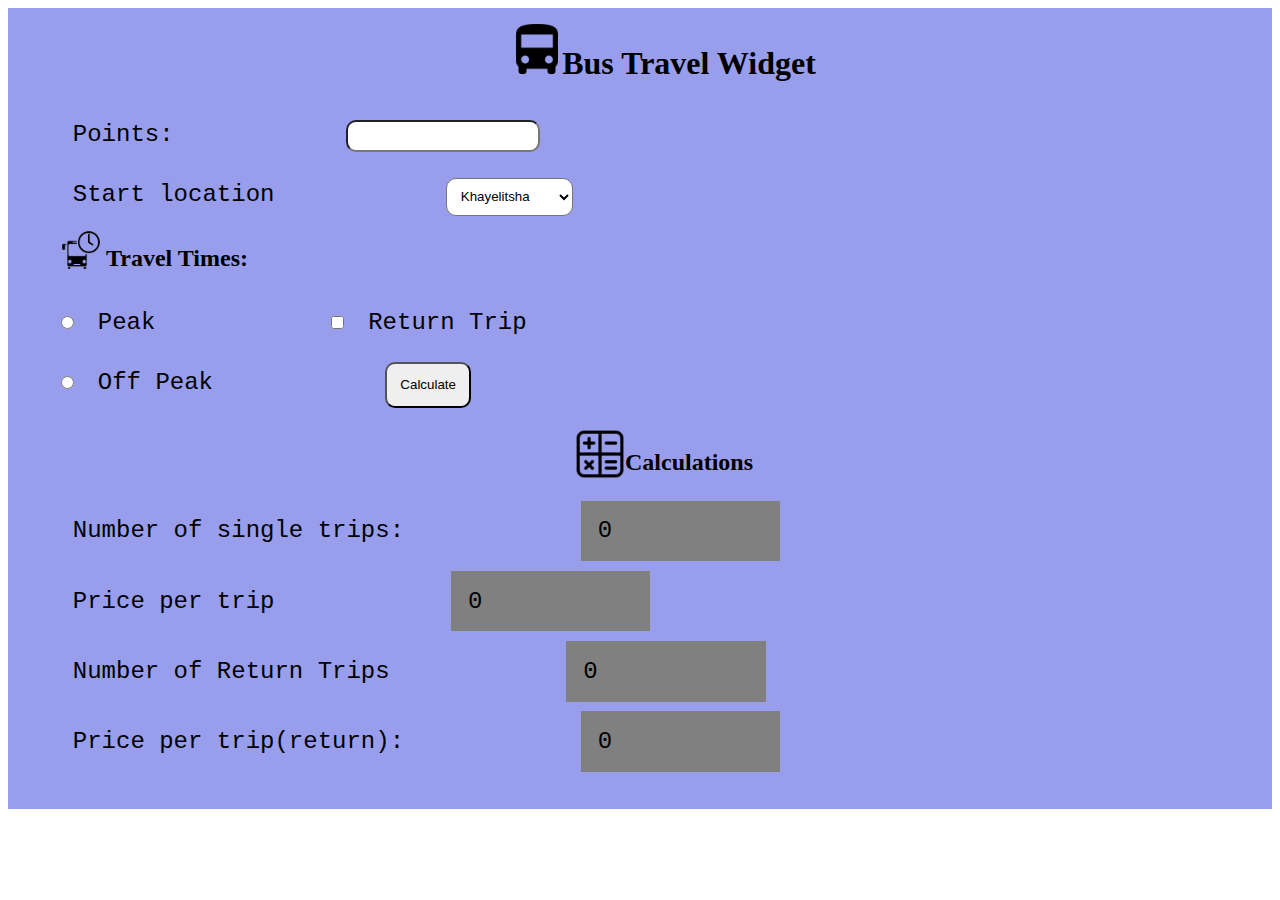
<file: index.html>
<!DOCTYPE html>
<html lang="en">
<head>
    <meta charset="UTF-8">
    <meta http-equiv="X-UA-Compatible" content="IE=edge">
    <meta name="viewport" content="width=device-width>, initial-scale=1.0">
    <link rel="stylesheet" href="style.css">
    <title>Document</title>
</head>
<body>
    <div class="container">
        <div class="top">
            <img src="bus (1).png" class="bus icons" alt="" width="50" height="50">
            <h1> Bus Travel Widget</h1>
        </div>
        <div class="text">
            <label>Points:</label>
            <input type="text" class="points"><br>
            <label >Start location</label>
                <select class="start">
                    <option value="Khayelitsha">Khayelitsha</option>
                    <option value="Dunoon">Dunoon</option>
                    <option value="Mitchells Plain">Mitchells Plain</option>
                </select>
        </div>
        <div class="options">
            <div class="icon">
                <img src="bus (2).png" alt="" width="50" height="50">
                <h2>Travel Times:</h2><br>
             </div>
            <input type="radio" name="radioBtn" value="peak">
            <label>Peak</label>
            <input type="checkbox" class="checkbox" value="peak">
            <label>Return Trip</label><br>
            <input type="radio" name="radioBtn" value="offpeak">
            <label>Off Peak</label>
            <button class="calculate">Calculate</button>
        </div>
        <div class="claculations">
            <div class="icon1">
                <img src="math.png" alt="" width="50" height="50">
                <h2>Calculations</h2>
            </div>
            <label>Number of single trips:</label>
            <label class="tripnumber">0</label><br>
            <label>Price per trip</label>
            <label class="pricetrip">0</label><br>
            <label>Number of Return Trips</label>
            <label class="returntrips">0</label><br>
            <label>Price per trip(return):</label>
            <label class="fulltrip">0</label><br>
        </div>
    </div>
    <script src="bus-travel.js"></script>
    <script src="bus-travel-dom.js"></script>
</body>
</html>
</file>
<file: style.css>
.container{
    background-color: #989eec;
    padding-left: 3em;
    padding-bottom: 2em;
}
.icon1,.top{
    display: flex;
    justify-content: center;
    padding-top: 1em;
}
.icon{
    display: flex;
}
.start {
    
    display: inline-block;
    padding: 0.7em;
    border-radius: 10px;
}
select{
    background:url(down-arrow.png) no-repeat right white;
}
label{
    display: inline-block;
    padding: 0.7em;
    padding-right: 7em;
    font-family: 'Courier New', Courier, monospace;
    font-size: x-large;
}
input{
    padding: 0.5em;
    border-radius: 10px;
}
button{
   padding: 1em;
   border-radius: 10px;
   padding-left: 1em;
   padding-right: 1em ;
}
.option{
    margin-top: 1em;
}
.fulltrip,
.returntrips,
.tripnumber,
.pricetrip{
    background-color: grey;
    text-align: center;
    margin: 0.2em;
}
</file>
